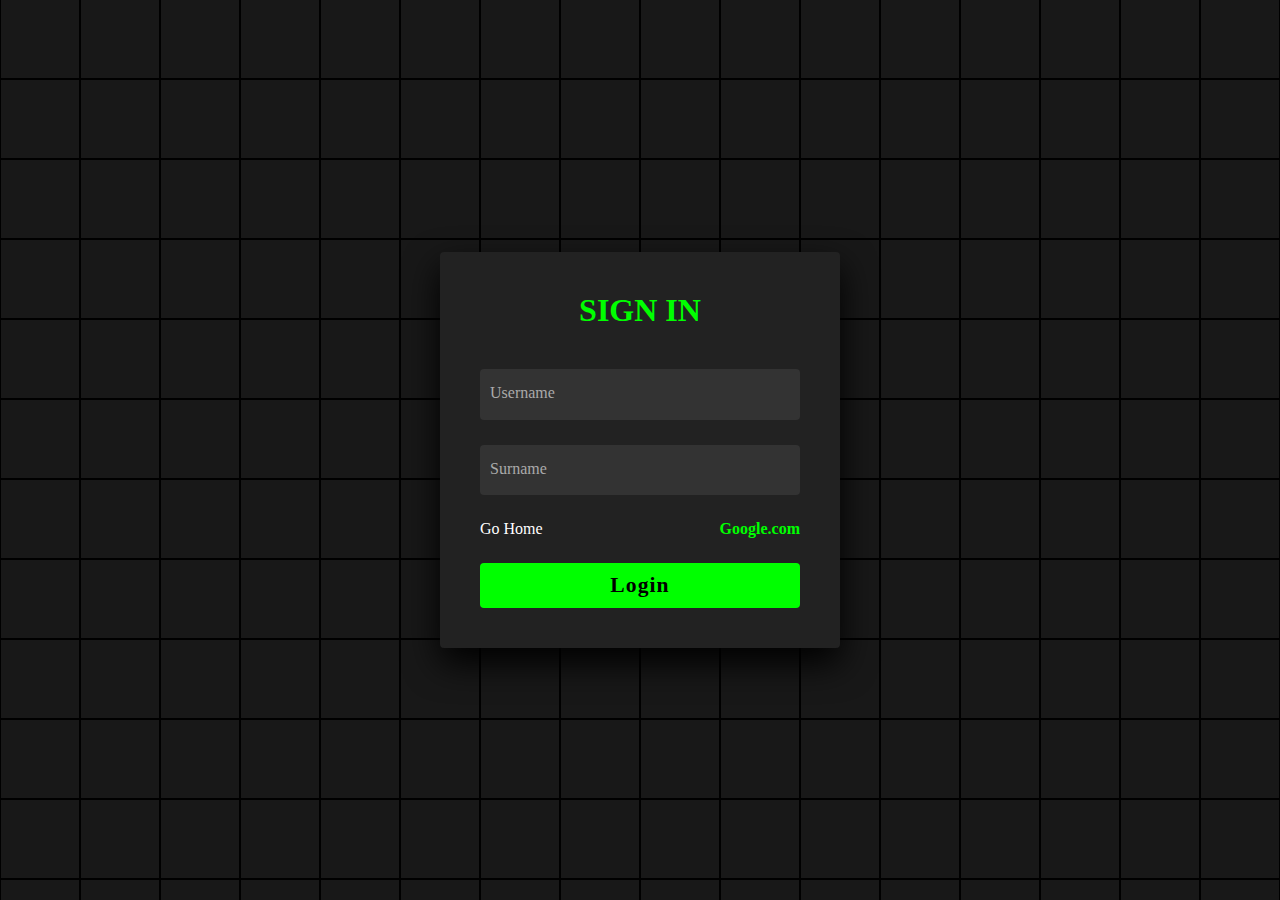
<file: index.html>
<!DOCTYPE html>
<html lang="en">
<head>
    <meta charset="UTF-8">
    <meta http-equiv="X-UA-Compatible" content="IE=edge">
    <meta name="viewport" content="width=device-width, initial-scale=1.0">
    <title>45-dars</title>
    <link rel="stylesheet" href="./index.css">
</head>
<body>
    <section>
        <span></span><span></span><span></span><span></span><span></span><span></span><span></span><span></span><span></span><span></span><span></span><span></span><span></span><span></span><span></span><span></span><span></span><span></span><span></span><span></span><span></span><span></span><span></span><span></span><span></span><span></span><span></span><span></span><span></span><span></span><span></span><span></span><span></span><span></span><span></span><span></span><span></span><span></span><span></span><span></span><span></span><span></span><span></span><span></span><span></span><span></span><span></span><span></span><span></span><span></span><span></span><span></span><span></span><span></span><span></span><span></span><span></span><span></span><span></span><span></span><span></span><span></span><span></span><span></span><span></span><span></span><span></span><span></span><span></span><span></span><span></span><span></span><span></span><span></span><span></span><span></span><span></span><span></span><span></span><span></span><span></span><span></span><span></span><span></span><span></span><span></span><span></span><span></span><span></span><span></span><span></span><span></span><span></span><span></span><span></span><span></span><span></span><span></span><span></span><span></span><span></span><span></span><span></span><span></span><span></span><span></span><span></span><span></span><span></span><span></span><span></span><span></span><span></span><span></span><span></span><span></span><span></span><span></span><span></span><span></span><span></span><span></span><span></span><span></span><span></span><span></span><span></span><span></span><span></span><span></span><span></span><span></span><span></span><span></span><span></span><span></span><span></span><span></span><span></span><span></span><span></span><span></span><span></span><span></span><span></span><span></span><span></span><span></span><span></span><span></span><span></span><span></span><span></span><span></span><span></span><span></span><span></span><span></span><span></span><span></span><span></span><span></span><span></span><span></span><span></span><span></span><span></span><span></span><span></span><span></span><span></span><span></span><span></span><span></span><span></span><span></span><span></span><span></span><span></span><span></span><span></span><span></span><span></span><span></span><span></span><span></span><span></span><span></span><span></span><span></span><span></span><span></span><span></span><span></span><span></span><span></span><span></span><span></span><span></span><span></span><span></span><span></span><span></span><span></span><span></span><span></span><span></span><span></span><span></span><span></span><span></span><span></span><span></span><span></span><span></span><span></span><span></span><span></span><span></span><span></span><span></span><span></span><span></span><span></span><span></span><span></span><span></span><span></span><span></span><span></span><span></span><span></span><span></span><span></span><span></span><span></span><span></span><span></span><span></span><span></span><span></span><span></span><span></span><span></span><span></span><span></span><span></span><span></span><span></span><span></span><span></span><span></span><span></span><span></span><span></span><span></span><span></span><span></span><span></span><span></span>
        <div class="signin">
            <div class="content">
                <h2>Sign In</h2>
                <div class="form">
                    <div class="inputBox">
                        <input id="name" type="text" required>
                        <i>Username</i>
                    </div>
                    <div class="inputBox">
                        <input id="surname" type="text" required>
                        <i>Surname</i>
                    </div>
                    <div class="links">
                        <a href="./join.html">Go Home</a>
                        <a href="https://www.youtube.com">Google.com</a>
                    </div>
                    <div class="inputBox">
                        <input type="submit" value="Login" id="login">  
                    </div>
                </div>
            </div>
        </div>
    </section>

    <script src="./index.js"></script>
</body>
</html>
</file>
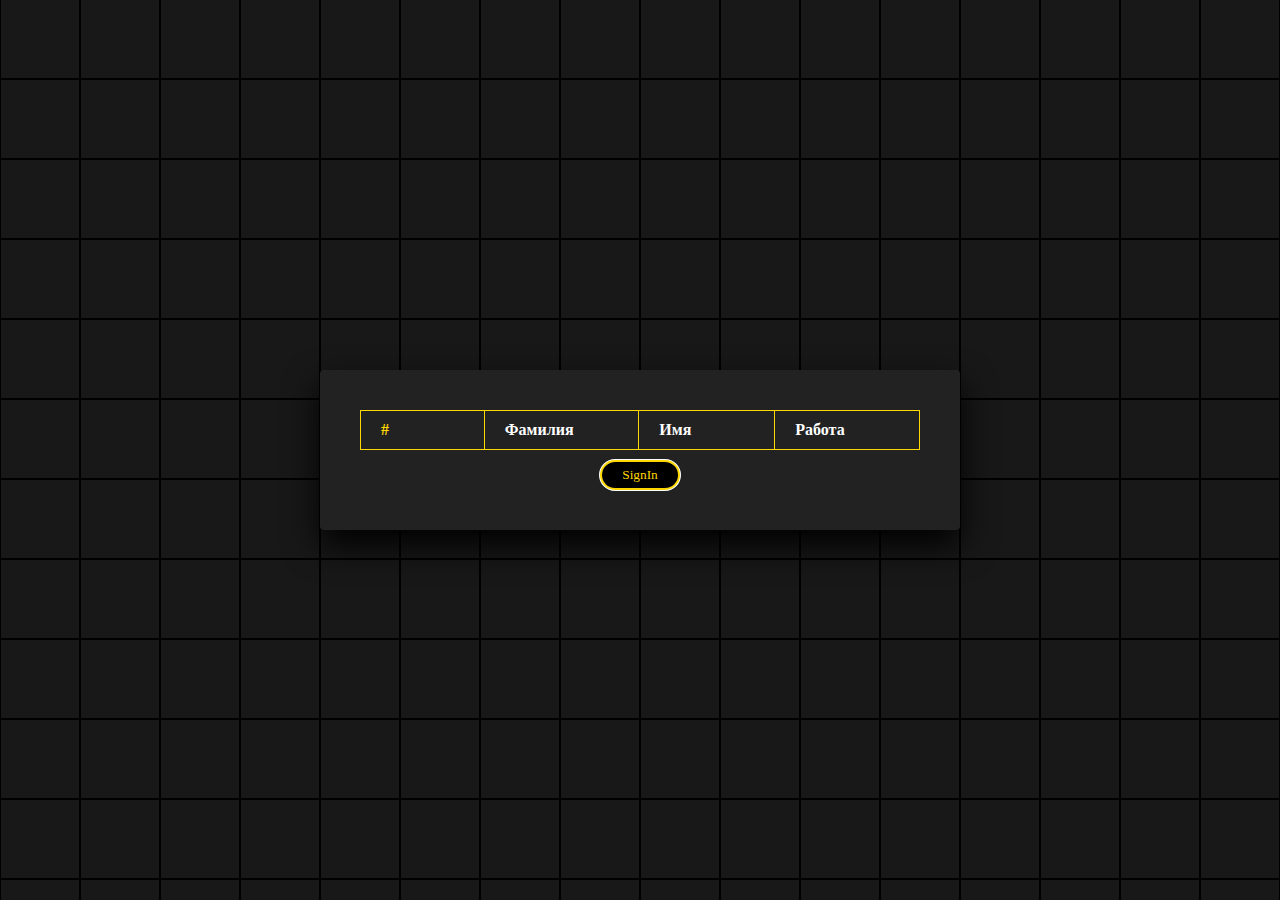
<file: join.html>
<!DOCTYPE html>
<html lang="en">
<head>
    <meta charset="UTF-8">
    <meta http-equiv="X-UA-Compatible" content="IE=edge">
    <meta name="viewport" content="width=device-width, initial-scale=1.0">
    <title>Sign Up</title>
    <link rel="stylesheet" href="./index.css">
    <style>
        .Table{
            width: 50%;
            flex-direction: column;
        }
        table{
            border-collapse: collapse;
    
        }
        th, td{
            width: 200px;
            border: 1px solid gold;
            color: white;
            padding: 10px 20px;
            text-transform: capitalize;
            text-align: start;
        }
        button{
            margin-top: 10px;
            padding: 5px 20px;
            background-color: black;
            border-radius: 20px ;
            cursor: pointer;
        }
        a{
            text-decoration: none;
            color: gold;
        }
    </style>
</head>
<body class="index">
    <section>
        <span></span><span></span><span></span><span></span><span></span><span></span><span></span><span></span><span></span><span></span><span></span><span></span><span></span><span></span><span></span><span></span><span></span><span></span><span></span><span></span><span></span><span></span><span></span><span></span><span></span><span></span><span></span><span></span><span></span><span></span><span></span><span></span><span></span><span></span><span></span><span></span><span></span><span></span><span></span><span></span><span></span><span></span><span></span><span></span><span></span><span></span><span></span><span></span><span></span><span></span><span></span><span></span><span></span><span></span><span></span><span></span><span></span><span></span><span></span><span></span><span></span><span></span><span></span><span></span><span></span><span></span><span></span><span></span><span></span><span></span><span></span><span></span><span></span><span></span><span></span><span></span><span></span><span></span><span></span><span></span><span></span><span></span><span></span><span></span><span></span><span></span><span></span><span></span><span></span><span></span><span></span><span></span><span></span><span></span><span></span><span></span><span></span><span></span><span></span><span></span><span></span><span></span><span></span><span></span><span></span><span></span><span></span><span></span><span></span><span></span><span></span><span></span><span></span><span></span><span></span><span></span><span></span><span></span><span></span><span></span><span></span><span></span><span></span><span></span><span></span><span></span><span></span><span></span><span></span><span></span><span></span><span></span><span></span><span></span><span></span><span></span><span></span><span></span><span></span><span></span><span></span><span></span><span></span><span></span><span></span><span></span><span></span><span></span><span></span><span></span><span></span><span></span><span></span><span></span><span></span><span></span><span></span><span></span><span></span><span></span><span></span><span></span><span></span><span></span><span></span><span></span><span></span><span></span><span></span><span></span><span></span><span></span><span></span><span></span><span></span><span></span><span></span><span></span><span></span><span></span><span></span><span></span><span></span><span></span><span></span><span></span><span></span><span></span><span></span><span></span><span></span><span></span><span></span><span></span><span></span><span></span><span></span><span></span><span></span><span></span><span></span><span></span><span></span><span></span><span></span><span></span><span></span><span></span><span></span><span></span><span></span><span></span><span></span><span></span><span></span><span></span><span></span><span></span><span></span><span></span><span></span><span></span><span></span><span></span><span></span><span></span><span></span><span></span><span></span><span></span><span></span><span></span><span></span><span></span><span></span><span></span><span></span><span></span><span></span><span></span><span></span><span></span><span></span><span></span><span></span><span></span><span></span><span></span><span></span><span></span><span></span><span></span><span></span><span></span><span></span><span></span><span></span><span></span><span></span><span></span>
        <div class="Table">
            <table>
                <thead>
                    <tr>
                        <th><a href="./index.html">#</a></th>
                        <!-- <th>Familyasi</th>
                        <th>Ismi</th>
                        <th>Kasb-qobilyati</th> -->
                        <th>Фамилия</th>
                        <th>имя</th>
                        <th>Работа</th>
                    </tr>
                </thead>
                <tbody class="tbody">
                    
                </tbody>
            </table>
            <button class="btn"><a>SignIn</a></button> 
        </div>
    </section>

    <script src="./index.js"></script>
</body>
</html>
</file>
<file: index.css>
*{
    margin: 0;
    padding: 0;
    box-sizing: border-box;
    font-family: 'Quicksand';
}
body{
    display: flex;
    justify-content: center;
    /* align-items: center; */
    max-height: 100vh;
    background-color: #000;
}
section{
    position: absolute;
    width: 100vw;
    height: 100vh;
    display: flex;
    justify-content: center;
    align-items: center;
    gap: 2px;
    flex-wrap: wrap;
    overflow: hidden;
}
section::before{
    content: "";
    position: absolute;
    width: 100%;
    height: 100%;
    animation: animate 5s linear infinite;
}
@keyframes animate {
    0%{
        transform: translateY(-100%);
    }
    100%{
        transform: translateY(100%);
    }
}
section span {
    position: relative;
    display: block;
    width: calc(6.25vw - 2px);
    height: calc(6.25vw - 2px);
    background: #181818;
    z-index: 2;
    transition: 1.5s;
}
section span:hover{
    background-color: #0f0;
    transition: 0s;
}
section .signin, .Table{
    position: absolute;
    width: 400px;
    background-color: #222;
    z-index: 1000;
    display: flex;
    justify-content: center;
    align-items: center;
    padding: 40px;
    border-radius: 4px;
    box-shadow: 0 15px 35px;
}
section .signin .content{
    position: relative;
    width: 100%;
    display: flex;
    justify-content: center;
    align-items: center;
    flex-direction: column;
    gap: 40px;
}
section .signin .content h2{
    font-size: 2em;
    color: #0f0;
    text-transform: uppercase;
}
section .signin .content .form{
    width: 100%;
    display: flex;
    flex-direction: column;
    gap: 25px;
}
section .signin .content .form .inputBox input{
    position: relative;
    width: 100%;
    background: #333;
    border: none;
    outline: none;
    padding: 25px 10px 7.5px;
    border-radius: 4px;
    color: #fff;
    font-weight: 500;
    font-size: 1em;
}
section .signin .content .form .inputBox i{
    position: absolute;
    left: 0;
    padding: 15px 10px;
    font-style: normal;
    color: #aaa;
    transition: 0.5s;
    pointer-events: none;
}
.signin .content .form .inputBox input:focus ~ i,
.signin .content .form .inputBox input:valid ~ i{
    transform: translateY(-7.5px);
    font-size: 0.8em;
    color: #fff;
}
.signin .content .form .links{
    position: relative;
    width: 100%;
    display: flex;
    justify-content: space-between;
}
.signin .content .form .links a{
    color: #fff;
    text-decoration: none;
}
.signin .content .form .links a:nth-child(2){
    color: #0f0;
    font-weight: 600;
}
.signin .content .form .inputBox input[type="submit"]{
    padding: 10px;
    background: #0f0;
    color: #000;
    font-weight: 600;
    font-size: 1.35em;
    letter-spacing: 0.05em;
    cursor: pointer;
}
input[type="submit"]:active{
    opacity: 0.6;
}
@media (max-width: 900px){
    section span{
        width: calc(10vw - 2px);
        height: calc(10vw - 2px);
    }
}
@media (max-width: 600px){
    section span{
        width: calc(20vw - 2px);
        height: calc(20vw - 2px);
    }
}


textarea
        {
            width: 300px;
            height: 200px;
            background-color: black;
            color: gold;
            box-shadow: 0 0 15px 15px rgba(0, 0, 0, 0.192);
        }
        button{
            color: gold;
            background: linear-gradient( left, red, gold,blue);
            padding: 5px 20px;
            outline: auto;
        }
        button:hover{
            background-color: aqua;
        }
</file>
